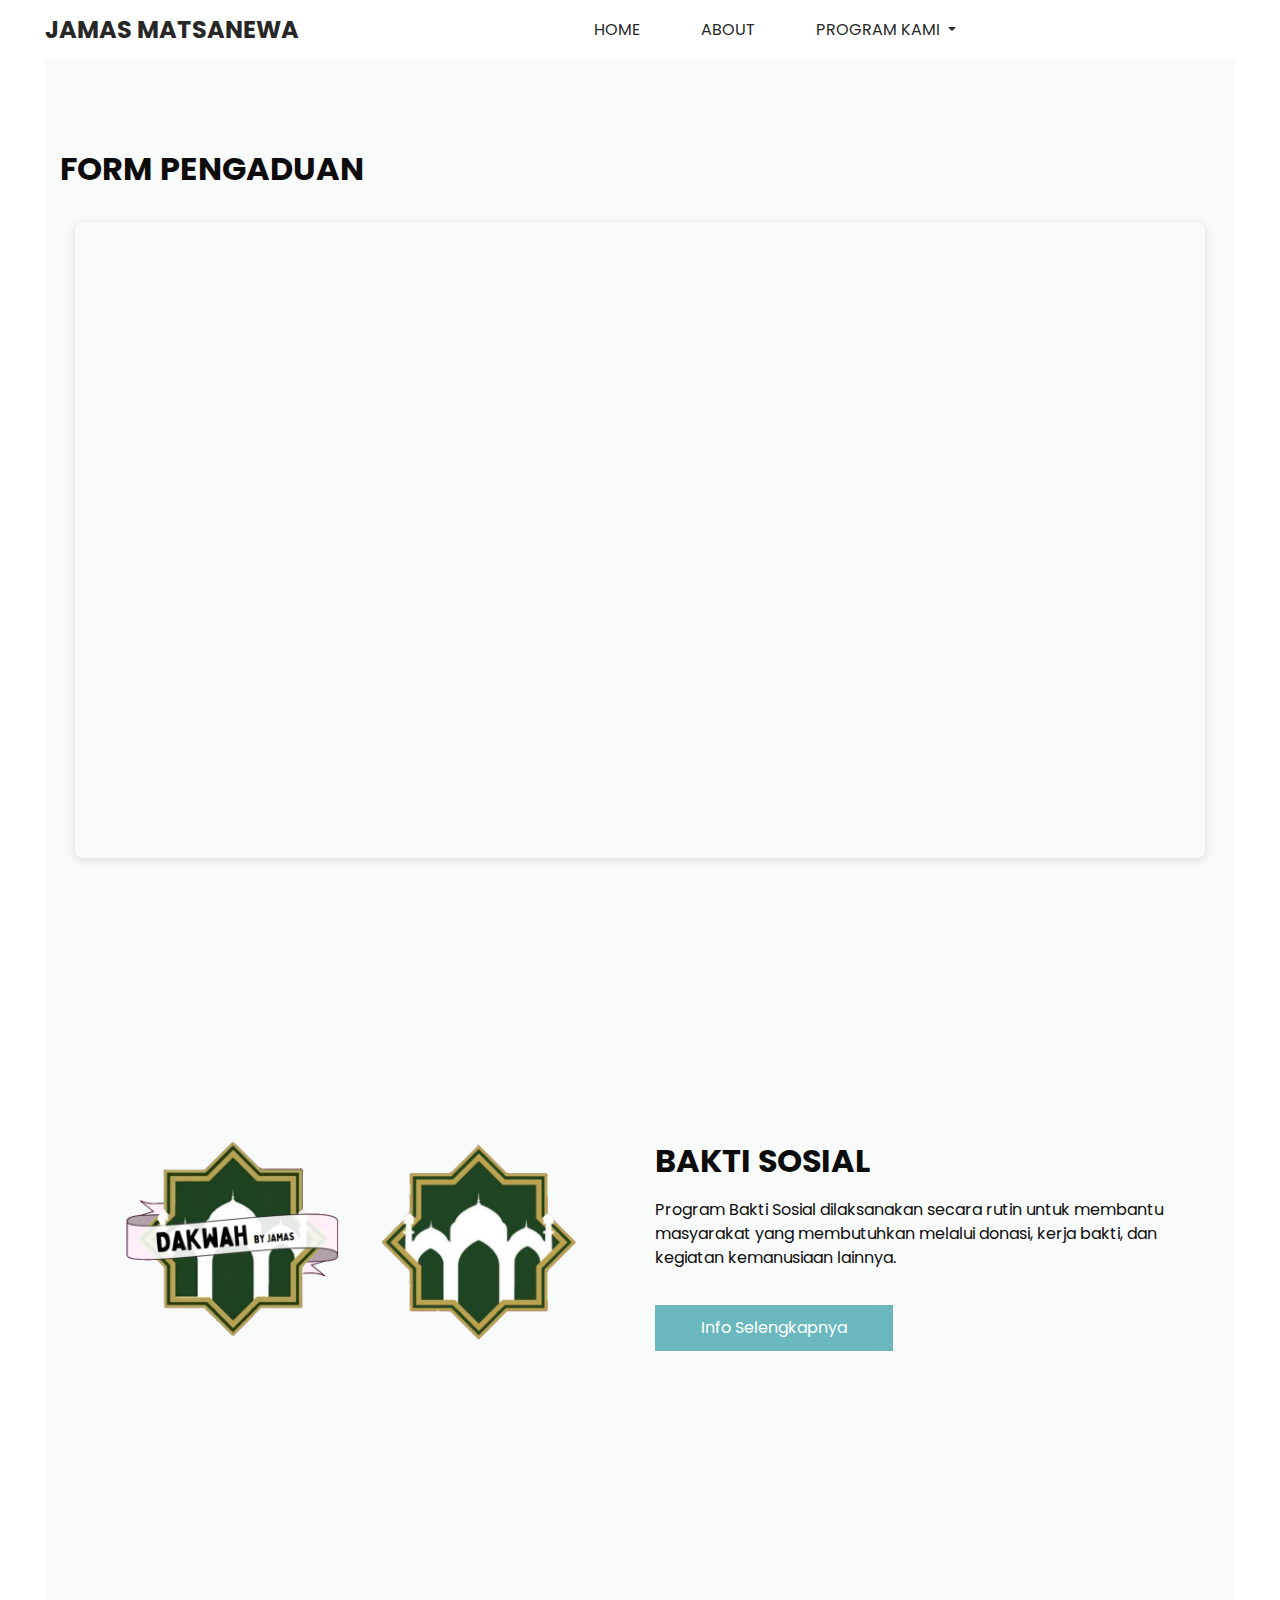
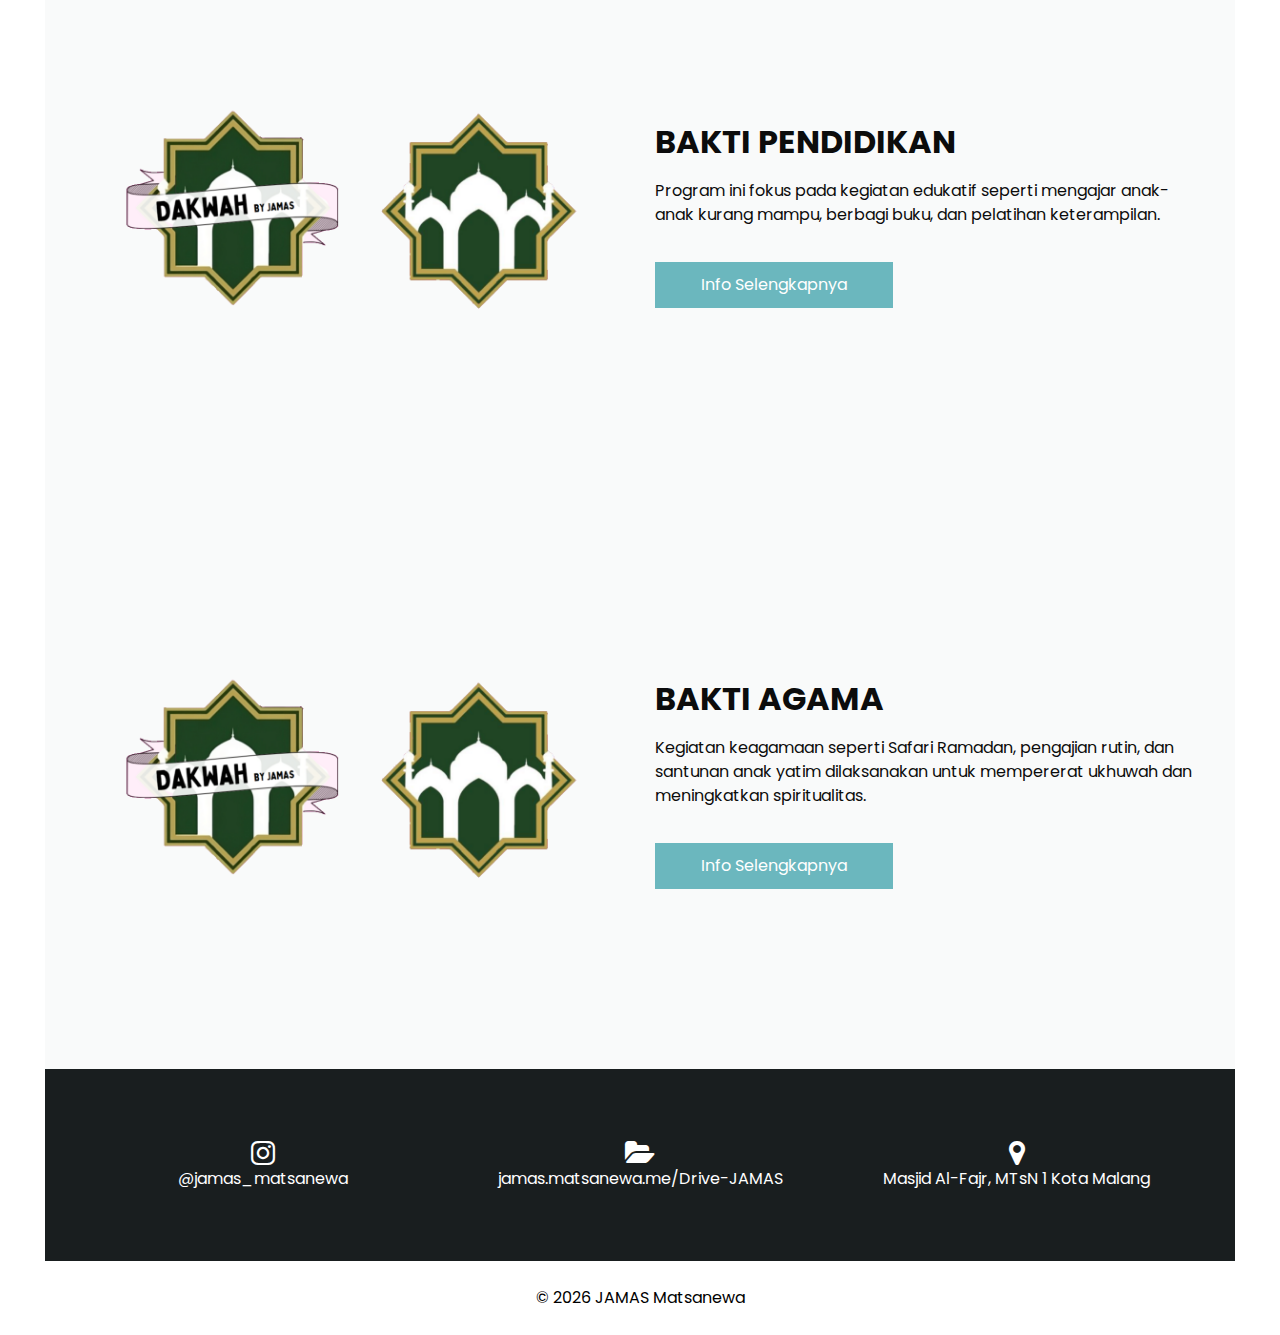
<file: program-kami.html>
<!-- Originally created by Andika Aryo Wahyudi '48 -->
<!DOCTYPE html>
<html>

<head>
  <!-- Basic -->
  <meta charset="utf-8" />
  <meta http-equiv="X-UA-Compatible" content="IE=edge" />
  <!-- Mobile Metas -->
  <meta name="viewport" content="width=device-width, initial-scale=1, shrink-to-fit=no" />
  <!-- Site Metas -->
  <link rel="icon" href="images/JAMAS.png" type="image/gif" />
  <meta name="keywords" content="" />
  <meta name="description" content="" />
  <meta name="author" content="" />

  <title>JAMAS Matsanewa</title>


  <!-- bootstrap core css -->
  <link rel="stylesheet" type="text/css" href="css/bootstrap.css" />

  <!-- fonts style -->
  <link href="https://fonts.googleapis.com/css?family=Poppins:400,600,700&display=swap" rel="stylesheet" />

  <!-- font awesome style -->
  <link href="css/font-awesome.min.css" rel="stylesheet" />
  <!-- Custom styles for this template -->
  <link href="css/style.css" rel="stylesheet" />
  <!-- responsive style -->
  <link href="css/responsive.css" rel="stylesheet" />

</head>

<style>
  .center-text {
    text-align: center;
  }
</style>

<body class="sub_page">

  <div class="hero_area">
    <!-- header section strats -->
    <header class="header_section long_section px-0">
      <nav class="navbar navbar-expand-lg custom_nav-container ">
        <a class="navbar-brand" href="index.html">
          <span>
            JAMAS Matsanewa
          </span>
        </a>
        <button class="navbar-toggler" type="button" data-toggle="collapse" data-target="#navbarSupportedContent" aria-controls="navbarSupportedContent" aria-expanded="false" aria-label="Toggle navigation">
          <span class=""> </span>
        </button>

        <div class="collapse navbar-collapse" id="navbarSupportedContent">
          <div class="d-flex mx-auto flex-column flex-lg-row align-items-center">
            <ul class="navbar-nav  ">
              <li class="nav-item active">
                <a class="nav-link" href="index.html">Home <span class="sr-only">(current)</span></a>
              </li>
              <li class="nav-item">
                <a class="nav-link" href="about.html"> About</a>
              </li>
              <li class="nav-item dropdown">
                <a class="nav-link dropdown-toggle" href="#" id="programDropdown" role="button" data-toggle="dropdown" aria-haspopup="true" aria-expanded="false">
                  Program Kami
                </a>
                <div class="dropdown-menu" aria-labelledby="programDropdown">
                  <a class="dropdown-item" href="program-kami.html#form">Form Pengaduan</a>
                  <a class="dropdown-item" href="program-kami.html#bakti-sosial">Bakti Sosial</a>
                  <a class="dropdown-item" href="program-kami.html#bakti-pendidikan">Bakti Pendidikan</a>
                  <a class="dropdown-item" href="program-kami.html#bakti-agama">Bakti Agama</a>
                </div>
              </li>
            </ul>
          </div>
        </div>
      </nav>
    </header>
    <!-- end header section -->
  </div>

  <!-- form section -->

  <section class="about_section layout_padding long_section">
    <div id="form" class="heading_container">
        <h2>Form Pengaduan</h2>
    </div>
    <div class="container">
    <div style="position: relative; width: 100%; height: 0; padding-top: 56.2500%;
 padding-bottom: 0; box-shadow: 0 2px 8px 0 rgba(63,69,81,0.16); margin-top: 1.6em; margin-bottom: 0.9em; overflow: hidden;
 border-radius: 8px; will-change: transform;">
  <iframe loading="lazy" style="position: absolute; width: 100%; height: 100%; top: 0; left: 0; border: none; padding: 0;margin: 0;"
    src="https://form.jotform.com/253012160367447" allowfullscreen="allowfullscreen" allow="fullscreen">
  </iframe>
</div>
  </section>

  <!-- end form section -->

  <!-- sosial section -->

  <section class="about_section layout_padding long_section">
    <div class="container">
      <div class="row">
        <div class="col-md-6">
          <div class="img-box">
            <img src="images/slider logo jamas.png" alt="">
          </div>
        </div>
        <div class="col-md-6">
          <div class="detail-box">
            <div id="bakti-sosial"class="heading_container">
              <h2>
                Bakti Sosial
              </h2>
            </div>
            <p>
              Program Bakti Sosial dilaksanakan secara rutin untuk membantu masyarakat yang membutuhkan melalui donasi, kerja bakti, dan kegiatan kemanusiaan lainnya.
            </p>
            <a href="mailto:jamasmatsanewa@gmail.com?cc=remajamasjid.matsanewa@gmail.com&subject=Info%20mengenai%20Bakti%20Sosial&body=Mohon%20info%20mengenai%20agenda%20bakti%20sosial%2C%20...%20(tambahkan%20info%20lebih%20sesuai%20keinginan%20anda)">
              Info Selengkapnya
            </a>
          </div>
        </div>
      </div>
    </div>
  </section>

  <!-- end sosial section -->

  <!-- pendidikan section -->

  <section class="about_section layout_padding long_section">
    <div class="container">
      <div class="row">
        <div class="col-md-6">
          <div class="img-box">
            <img src="images/slider logo jamas.png" alt="">
          </div>
        </div>
        <div class="col-md-6">
          <div class="detail-box">
            <div id="bakti-pendidikan"class="heading_container">
              <h2>
                Bakti Pendidikan
              </h2>
            </div>
            <p>
              Program ini fokus pada kegiatan edukatif seperti mengajar anak-anak kurang mampu, berbagi buku, dan pelatihan keterampilan.
            </p>
            <a href="mailto:jamasmatsanewa@gmail.com?cc=remajamasjid.matsanewa@gmail.com&subject=Info%20mengenai%20Bakti%20Pendidikan&body=Mohon%20info%20mengenai%20agenda%20bakti%20pendidikan%2C%20...%20(tambahkan%20info%20lebih%20sesuai%20keinginan%20anda)">
              Info Selengkapnya
            </a>
          </div>
        </div>
      </div>
    </div>
  </section>

  <!-- end pendidikan section -->

  <!-- agama section -->

  <section class="about_section layout_padding long_section">
    <div class="container">
      <div class="row">
        <div class="col-md-6">
          <div class="img-box">
            <img src="images/slider logo jamas.png" alt="">
          </div>
        </div>
        <div class="col-md-6">
          <div class="detail-box">
            <div id="bakti-agama"class="heading_container">
              <h2>
                Bakti Agama
              </h2>
            </div>
            <p>
              Kegiatan keagamaan seperti Safari Ramadan, pengajian rutin, dan santunan anak yatim dilaksanakan untuk mempererat ukhuwah dan meningkatkan spiritualitas.
            </p>
            <a href="mailto:jamasmatsanewa@gmail.com?cc=remajamasjid.matsanewa@gmail.com&subject=Info%20mengenai%20Bakti%20Agama&body=Mohon%20info%20mengenai%20agenda%20bakti%20agama%2C%20...%20(tambahkan%20info%20lebih%20sesuai%20keinginan%20anda)">
              Info Selengkapnya
            </a>
          </div>
        </div>
      </div>
    </div>
  </section>

  <!-- end agama section -->
  
  <!-- info section -->
  <section class="info_section long_section">

    <div class="container">
      <div class="contact_nav">
        <a href="https://www.instagram.com/jamas_matsanewa">
          <i class="fa fa-instagram" aria-hidden="true"></i>
          <span>
            @jamas_matsanewa
          </span>
        </a>
        <a href="jamas.matsanewa.me/Drive-JAMAS">
          <i class="fa fa-folder-open" aria-hidden="true"></i>
          <span>
            jamas.matsanewa.me/Drive-JAMAS
          </span>
        </a>
        <a href="https://maps.app.goo.gl/8diYYJscoifqPd9g9">
          <i class="fa fa-map-marker" aria-hidden="true"></i>
          <span>
            Masjid Al-Fajr, MTsN 1 Kota Malang
          </span>
        </a>
      </div>
    </div>
  </section>
  <!-- end info_section -->


  <!-- footer section -->
  <footer class="footer_section">
    <div class="container">
      <p>
        &copy; <span id="displayYear"></span>
        <a href="https://jamasmatsanewa.me/">JAMAS Matsanewa</a>
      </p>
    </div>
  </footer>
  <!-- footer section -->


  <!-- jQery -->
  <script src="js/jquery-3.4.1.min.js"></script>
  <!-- bootstrap js -->
  <script src="js/bootstrap.js"></script>
  <!-- custom js -->
  <script src="js/custom.js"></script>

</body>

</html>
</file>
<file: css/style.css>
/* fonts import */
@import url("../fonts/octin_sports_rg.ttf");
body {
  font-family: "Poppins", sans-serif;
  color: #0c0c0c;
  background-color: #ffffff;
  overflow-x: hidden;
}

.layout_padding {
  padding: 90px 0;
}

.layout_padding2 {
  padding: 45px 0;
}

.layout_padding2-top {
  padding-top: 45px;
}

.layout_padding2-bottom {
  padding-bottom: 45px;
}

.layout_padding-top {
  padding-top: 90px;
}

.layout_padding-bottom {
  padding-bottom: 90px;
}

.long_section {
  margin-left: 45px;
  margin-right: 45px;
  padding-left: 15px;
  padding-right: 15px;
}

.heading_container {
  display: -webkit-box;
  display: -ms-flexbox;
  display: flex;
  -webkit-box-orient: vertical;
  -webkit-box-direction: normal;
      -ms-flex-direction: column;
          flex-direction: column;
  -webkit-box-align: start;
      -ms-flex-align: start;
          align-items: flex-start;
}

.heading_container h2 {
  position: relative;
  font-weight: bold;
  text-transform: uppercase;
}

/*header section*/
.hero_area {
  min-height: 100vh;
  position: relative;
  display: -webkit-box;
  display: -ms-flexbox;
  display: flex;
  -webkit-box-orient: vertical;
  -webkit-box-direction: normal;
      -ms-flex-direction: column;
          flex-direction: column;
}

.sub_page .hero_area {
  min-height: auto;
}

.header_section {
  background-color: #ffffff;
}

.header_section .container-fluid {
  padding-right: 25px;
  padding-left: 25px;
}

.header_section .nav_container {
  margin: 0 auto;
}

.custom_nav-container .navbar-nav .nav-item .nav-link {
  padding: 3px 15px;
  margin: 10px 15px;
  color: #272727;
  text-align: center;
  text-transform: uppercase;
}

a,
a:hover,
a:focus {
  text-decoration: none;
}

a:hover,
a:focus {
  color: initial;
}

.btn,
.btn:focus {
  outline: none !important;
  -webkit-box-shadow: none;
          box-shadow: none;
}

.custom_nav-container .nav_search-btn {
  width: 35px;
  height: 35px;
  padding: 0;
  border: none;
}

.navbar-brand span {
  font-size: 24px;
  font-weight: 700;
  color: #272727;
  text-transform: uppercase;
}

.custom_nav-container {
  z-index: 99999;
  padding: 5px 0;
}

.custom_nav-container .navbar-toggler {
  outline: none;
}

.custom_nav-container .navbar-toggler {
  padding: 0;
  width: 37px;
  height: 42px;
  -webkit-transition: all 0.3s;
  transition: all 0.3s;
}

.custom_nav-container .navbar-toggler span {
  display: block;
  width: 32px;
  height: 4px;
  background-color: #000000;
  border-radius: 15px;
  margin: 7px 0;
  -webkit-transition: all 0.3s;
  transition: all 0.3s;
  position: relative;
  transition: all 0.3s;
}

.custom_nav-container .navbar-toggler span::before, .custom_nav-container .navbar-toggler span::after {
  content: "";
  position: absolute;
  left: 0;
  height: 100%;
  width: 100%;
  background-color: #000000;
  border-radius: 15px;
  top: -10px;
  -webkit-transition: all 0.3s;
  transition: all 0.3s;
}

.custom_nav-container .navbar-toggler span::after {
  top: 10px;
}

.custom_nav-container .navbar-toggler[aria-expanded="true"] {
  -webkit-transform: rotate(360deg);
          transform: rotate(360deg);
}

.custom_nav-container .navbar-toggler[aria-expanded="true"] span {
  -webkit-transform: rotate(45deg);
          transform: rotate(45deg);
}

.custom_nav-container .navbar-toggler[aria-expanded="true"] span::before, .custom_nav-container .navbar-toggler[aria-expanded="true"] span::after {
  -webkit-transform: rotate(90deg);
          transform: rotate(90deg);
  top: 0;
}

.quote_btn-container {
  display: -webkit-box;
  display: -ms-flexbox;
  display: flex;
  -webkit-box-align: center;
      -ms-flex-align: center;
          align-items: center;
}

.quote_btn-container a {
  color: #151515;
  margin-right: 25px;
  text-transform: uppercase;
}

.quote_btn-container a span {
  margin-right: 5px;
}

/*end header section*/
/* slider section */
.slider_section {
  -webkit-box-flex: 1;
      -ms-flex: 1;
          flex: 1;
  display: -webkit-box;
  display: -ms-flexbox;
  display: flex;
  -webkit-box-align: center;
      -ms-flex-align: center;
          align-items: center;
  position: relative;
  background-color: #f9fafa;
}

.slider_section .row {
  -webkit-box-align: center;
      -ms-flex-align: center;
          align-items: center;
}

.slider_section #customCarousel {
  width: 100%;
  z-index: 3;
}

.slider_section .detail-box {
  color: #000000;
}

.slider_section .detail-box h1 {
  font-weight: bold;
  text-transform: uppercase;
  margin-bottom: 0;
}

.slider_section .detail-box p {
  margin: 25px 0;
}

.slider_section .detail-box .btn-box {
  display: -webkit-box;
  display: -ms-flexbox;
  display: flex;
  margin: 0 -5px;
}

.slider_section .detail-box .btn-box a {
  margin: 5px;
  text-align: center;
  width: 165px;
}

.slider_section .detail-box .btn-box .btn1 {
  display: inline-block;
  padding: 10px 15px;
  background-color: #f89646;
  color: #ffffff;
  border-radius: 0;
  border: 1px solid #f89646;
  -webkit-transition: all .2s;
  transition: all .2s;
}

.slider_section .detail-box .btn-box .btn1:hover {
  background-color: transparent;
  color: #f89646;
}

.slider_section .detail-box .btn-box .btn2 {
  display: inline-block;
  padding: 10px 15px;
  background-color: #6bb7be;
  color: #ffffff;
  border-radius: 0;
  border: 1px solid #6bb7be;
  -webkit-transition: all .2s;
  transition: all .2s;
}

.slider_section .detail-box .btn-box .btn2:hover {
  background-color: transparent;
  color: #6bb7be;
}

.slider_section .img-box img {
  width: 100%;
}

.slider_section .carousel-indicators {
  position: unset;
  margin: 0;
  -webkit-box-pack: center;
      -ms-flex-pack: center;
          justify-content: center;
  -webkit-box-align: center;
      -ms-flex-align: center;
          align-items: center;
  margin-top: 45px;
}

.slider_section .carousel-indicators li {
  background-color: #6bb7be;
  width: 12px;
  height: 12px;
  border-radius: 100%;
  opacity: 1;
}

.slider_section .carousel-indicators li.active {
  width: 17px;
  height: 17px;
  background-color: #f89646;
}

.furniture_section .box {
  margin-top: 45px;
  background-color: #f7fafa;
  padding: 25px;
  border-radius: 5px;
}

.furniture_section .box .img-box {
  display: -webkit-box;
  display: -ms-flexbox;
  display: flex;
  -webkit-box-pack: center;
      -ms-flex-pack: center;
          justify-content: center;
  -webkit-box-align: center;
      -ms-flex-align: center;
          align-items: center;
  height: 275px;
  padding: 25px;
}

.furniture_section .box .img-box img {
  max-width: 100%;
  max-height: 100%;
}

.furniture_section .box .detail-box {
  margin-top: 15px;
}

.furniture_section .box .detail-box h5 {
  text-transform: uppercase;
  font-size: 18px;
}

.furniture_section .box .detail-box .price_box {
  display: -webkit-box;
  display: -ms-flexbox;
  display: flex;
  -webkit-box-pack: justify;
      -ms-flex-pack: justify;
          justify-content: space-between;
}

.furniture_section .box .detail-box .price_box .price_heading {
  margin-bottom: 0;
}

.furniture_section .box .detail-box .price_box .price_heading span {
  color: #6bb7be;
}

.furniture_section .box .detail-box .price_box a {
  color: #6bb7be;
  text-transform: uppercase;
  font-size: 15px;
}

.about_section {
  background-color: #f9fafa;
}

.about_section .row {
  -webkit-box-align: center;
      -ms-flex-align: center;
          align-items: center;
}

.about_section .img-box img {
  width: 100%;
}

.about_section .detail-box p {
  margin-top: 10px;
  margin-bottom: 35px;
}

.about_section .detail-box a {
  display: inline-block;
  padding: 10px 45px;
  background-color: #6bb7be;
  color: #ffffff;
  border-radius: 0;
  border: 1px solid #6bb7be;
  -webkit-transition: all .2s;
  transition: all .2s;
}

.about_section .detail-box a:hover {
  background-color: transparent;
  color: #6bb7be;
}

.blog_section .heading_container {
  -webkit-box-align: center;
      -ms-flex-align: center;
          align-items: center;
}

.blog_section .heading_container h2::before {
  left: 50%;
  -webkit-transform: translateX(-50%);
          transform: translateX(-50%);
}

.blog_section .box {
  margin-top: 55px;
  background-color: #ffffff;
  -webkit-box-shadow: 0 0 10px 0 rgba(0, 0, 0, 0.15);
          box-shadow: 0 0 10px 0 rgba(0, 0, 0, 0.15);
}

.blog_section .box .img-box {
  position: relative;
}

.blog_section .box .img-box img {
  width: 100%;
}

.blog_section .box .detail-box {
  padding: 25px;
}

.blog_section .box .detail-box h5 {
  font-weight: bold;
}

.blog_section .box .detail-box p {
  font-size: 15px;
  color: #444;
}

.blog_section .box .detail-box a {
  display: inline-block;
  padding: 10px 30px;
  background-color: #6bb7be;
  color: #ffffff;
  border-radius: 0;
  border: 1px solid #6bb7be;
  -webkit-transition: all .2s;
  transition: all .2s;
}

.blog_section .box .detail-box a:hover {
  background-color: transparent;
  color: #6bb7be;
}

.client_section .heading_container {
  -webkit-box-align: center;
      -ms-flex-align: center;
          align-items: center;
}

.client_section .box {
  display: -webkit-box;
  display: -ms-flexbox;
  display: flex;
  -webkit-box-align: center;
      -ms-flex-align: center;
          align-items: center;
  margin: 45px;
  padding: 35px 25px;
  -webkit-box-shadow: 0 0 15px 0 rgba(0, 0, 0, 0.15);
          box-shadow: 0 0 15px 0 rgba(0, 0, 0, 0.15);
}

.client_section .box .img-box {
  border-radius: 100%;
  border: 10px solid #6bb7be;
  margin-right: 25px;
  min-width: 175px;
  max-width: 175px;
  overflow: hidden;
}

.client_section .box .img-box img {
  width: 100%;
}

.client_section .box .detail-box {
  display: -webkit-box;
  display: -ms-flexbox;
  display: flex;
  -webkit-box-orient: vertical;
  -webkit-box-direction: normal;
      -ms-flex-direction: column;
          flex-direction: column;
  -webkit-box-align: start;
      -ms-flex-align: start;
          align-items: flex-start;
}

.client_section .box .detail-box .name {
  text-align: center;
}

.client_section .box .detail-box .name img {
  width: 25px;
  margin-bottom: 5px;
}

.client_section .box .detail-box .name h6 {
  color: #6bb7be;
  font-size: 20px;
}

.client_section .carousel_btn-container {
  display: -webkit-box;
  display: -ms-flexbox;
  display: flex;
  -webkit-box-pack: center;
      -ms-flex-pack: center;
          justify-content: center;
}

.client_section .carousel-control-prev,
.client_section .carousel-control-next {
  position: unset;
  width: 45px;
  height: 45px;
  border: none;
  opacity: 1;
  background-repeat: no-repeat;
  background-size: 12px;
  background-position: center;
  background-color: #6bb7be;
  background-position: center;
  border-radius: 100%;
  margin: 0 2.5px;
}

.client_section .carousel-control-prev:hover,
.client_section .carousel-control-next:hover {
  background-color: #000000;
}

.client_section .carousel-control-next {
  left: initial;
}

.contact_section {
  position: relative;
  background-color: #f9fafa;
  padding-top: 75px;
  padding-bottom: 75px;
}

.contact_section .heading_container {
  margin-bottom: 25px;
}

.contact_section .heading_container h2 {
  text-transform: uppercase;
}

.contact_section .form_container input {
  width: 100%;
  border: none;
  height: 50px;
  margin-bottom: 25px;
  padding-left: 15px;
  outline: none;
  color: #101010;
  -webkit-box-shadow: 0 0 5px 0 rgba(0, 0, 0, 0.05);
          box-shadow: 0 0 5px 0 rgba(0, 0, 0, 0.05);
}

.contact_section .form_container input::-webkit-input-placeholder {
  color: #333;
}

.contact_section .form_container input:-ms-input-placeholder {
  color: #333;
}

.contact_section .form_container input::-ms-input-placeholder {
  color: #333;
}

.contact_section .form_container input::placeholder {
  color: #333;
}

.contact_section .form_container input.message-box {
  height: 120px;
}

.contact_section .form_container button {
  border: none;
  text-transform: uppercase;
  display: inline-block;
  padding: 12px 55px;
  background-color: #6bb7be;
  color: #ffffff;
  border-radius: 0px;
  border: 1px solid #6bb7be;
  -webkit-transition: all .2s;
  transition: all .2s;
}

.contact_section .form_container button:hover {
  background-color: transparent;
  color: #6bb7be;
}

.contact_section .map_container {
  height: 500px;
  overflow: hidden;
  display: -webkit-box;
  display: -ms-flexbox;
  display: flex;
  -webkit-box-align: stretch;
      -ms-flex-align: stretch;
          align-items: stretch;
  padding: 0;
}

.contact_section .map_container .map {
  height: 100%;
  -webkit-box-flex: 1;
      -ms-flex: 1;
          flex: 1;
}

.contact_section .map_container .map #googleMap {
  height: 100%;
}

.info_section {
  background-color: #191e1f;
  color: #ffffff;
  padding-top: 45px;
  padding-bottom: 45px;
}

.info_section .contact_nav {
  display: -webkit-box;
  display: -ms-flexbox;
  display: flex;
  -webkit-box-pack: center;
      -ms-flex-pack: center;
          justify-content: center;
  padding: 25px 0;
  text-align: center;
}

.info_section .contact_nav a {
  -webkit-box-flex: 1;
      -ms-flex: 1;
          flex: 1;
  margin: 0;
  display: -webkit-box;
  display: -ms-flexbox;
  display: flex;
  -webkit-box-orient: vertical;
  -webkit-box-direction: normal;
      -ms-flex-direction: column;
          flex-direction: column;
  -webkit-box-align: center;
      -ms-flex-align: center;
          align-items: center;
  color: #ffffff;
}

.info_section .contact_nav a i {
  font-size: 28px;
}

.info_section .contact_nav a:hover {
  color: #f89646;
}

.info_section .info_top {
  padding: 45px 0;
}

.info_section h4 {
  text-transform: uppercase;
  position: relative;
  margin-bottom: 25px;
}

.info_section .info_links .info_links_menu {
  display: -webkit-box;
  display: -ms-flexbox;
  display: flex;
  -ms-flex-wrap: wrap;
      flex-wrap: wrap;
}

.info_section .info_links .info_links_menu a {
  color: #ffffff;
  -ms-flex-preferred-size: 50%;
      flex-basis: 50%;
}

.info_section .info_links .info_links_menu a:hover, .info_section .info_links .info_links_menu a.active {
  color: #f89646;
}

.info_section .info_post .post_box {
  display: -webkit-box;
  display: -ms-flexbox;
  display: flex;
  -ms-flex-wrap: wrap;
      flex-wrap: wrap;
  -webkit-box-align: center;
      -ms-flex-align: center;
          align-items: center;
}

.info_section .info_post .post_box .img-box {
  min-width: 65px;
  max-width: 65px;
  height: 65px;
  display: -webkit-box;
  display: -ms-flexbox;
  display: flex;
  -webkit-box-pack: center;
      -ms-flex-pack: center;
          justify-content: center;
  -webkit-box-align: center;
      -ms-flex-align: center;
          align-items: center;
  background-color: #ffffff;
  -ms-flex-preferred-size: calc(33% - 10px);
      flex-basis: calc(33% - 10px);
  padding: 10px;
  margin: 5px;
}

.info_section .info_post .post_box .img-box img {
  max-width: 100%;
  max-height: 100%;
}

.info_section .info_post .post_box p {
  margin: 0;
}

.info_section .info_post .post_box:not(:nth-last-child(1)) {
  margin-bottom: 15px;
}

.info_section .info_form input {
  width: 100%;
  border: none;
  height: 45px;
  margin-bottom: 15px;
  padding-left: 25px;
  background-color: #eaeaea;
  outline: none;
  color: #101010;
}

.info_section .info_form button {
  display: inline-block;
  padding: 10px 45px;
  background-color: #6bb7be;
  color: #ffffff;
  border-radius: 0px;
  border: 1px solid #6bb7be;
  -webkit-transition: all .2s;
  transition: all .2s;
}

.info_section .info_form button:hover {
  background-color: transparent;
  color: #6bb7be;
}

.info_section .info_form .social_box {
  width: 100%;
  display: -webkit-box;
  display: -ms-flexbox;
  display: flex;
  margin-top: 25px;
}

.info_section .info_form .social_box a {
  display: -webkit-box;
  display: -ms-flexbox;
  display: flex;
  -webkit-box-pack: center;
      -ms-flex-pack: center;
          justify-content: center;
  -webkit-box-align: center;
      -ms-flex-align: center;
          align-items: center;
  border-radius: 5px;
  width: 45px;
  height: 45px;
  border: 1px solid #6bb7be;
  color: #6bb7be;
  font-size: 18px;
  margin-right: 10px;
}

.info_section .info_form .social_box a:hover {
  color: #f89646;
  border-color: #f89646;
}

/* footer section*/
.footer_section {
  position: relative;
  text-align: center;
}

.footer_section p {
  color: #000000;
  padding: 25px 0;
  margin: 0;
}

.footer_section p a {
  color: inherit;
}
/*# sourceMappingURL=style.css.map */
</file>
<file: css/responsive.css>
@media (max-width: 1300px) {}

@media (max-width: 1120px) {}

@media (max-width: 992px) {
  .long_section {
    margin-left: 30px;
    margin-right: 30px;
  }

  .hero_area {
    min-height: auto;
  }

  .quote_btn-container a {
    margin-right: 0;
    margin-top: 10px;
  }

  .slider_section {
    padding-top: 45px;
    padding-bottom: 90px;
  }

  .quote_btn-container {
    flex-direction: column;
    align-items: center;
  }


}

@media (max-width: 768px) {


  .slider_section {
    padding-top: 45px;
    padding-bottom: 75px;
  }

  .slider_section .detail_box {
    text-align: center;
    padding-left: 0;
  }

  .slider_section .img-box {
    margin-top: 45px;
  }

  .about_section .img-box {
    margin-bottom: 45px;

  }

  .contact_section .form_container {
    margin-bottom: 45px;
  }

  .client_section .box {
    flex-direction: column;
    text-align: center;
    margin: 45px 15px;
  }

  .client_section .box .detail-box {
    align-items: center;
  }

  .client_section .box .img-box {
    margin-right: 0;
    margin-bottom: 25px;
  }

  .info_section .contact_nav {
    flex-direction: column;
    align-items: center;
    padding-bottom: 0;
  }

  .info_section .contact_nav a {
    margin-bottom: 15px;
  }

  .info_section .row>div {
    text-align: center;
  }

  .info_section .info_post .post_box {
    justify-content: center;
  }

  .info_section .info_links .info_links_menu a {
    flex-basis: 100%;
  }

  .info_form {
    margin-top: 35px;
  }

  .info_form form {
    display: flex;
    flex-direction: column;
    align-items: center;

  }

  .info_form .social_box {
    justify-content: center;
  }

  .info_form .social_box a {
    margin: 0 5px;
  }

}

@media (max-width: 576px) {
  .long_section {
    margin-left: 25px;
    margin-right: 25px;
  }


  .info_section .info_links .info_links_menu {
    margin-bottom: 35px;
  }

}

@media (max-width: 480px) {}

@media (max-width: 420px) {
  .long_section {
    margin-left: 15px;
    margin-right: 15px;
  }

  .slider_section .detail-box .btn-box {
    flex-direction: column;
  }

  .slider_section .detail-box .btn-box a {
    width: 100%;
  }

  .furniture_section .box .img-box {
    height: auto;
  }
}

@media (max-width: 376px) {
  .slider_section .detail-box h1 {
    font-size: 2rem;
  }
}

@media (min-width: 1200px) {
  .container {
    max-width: 1170px;
  }
}
</file>
